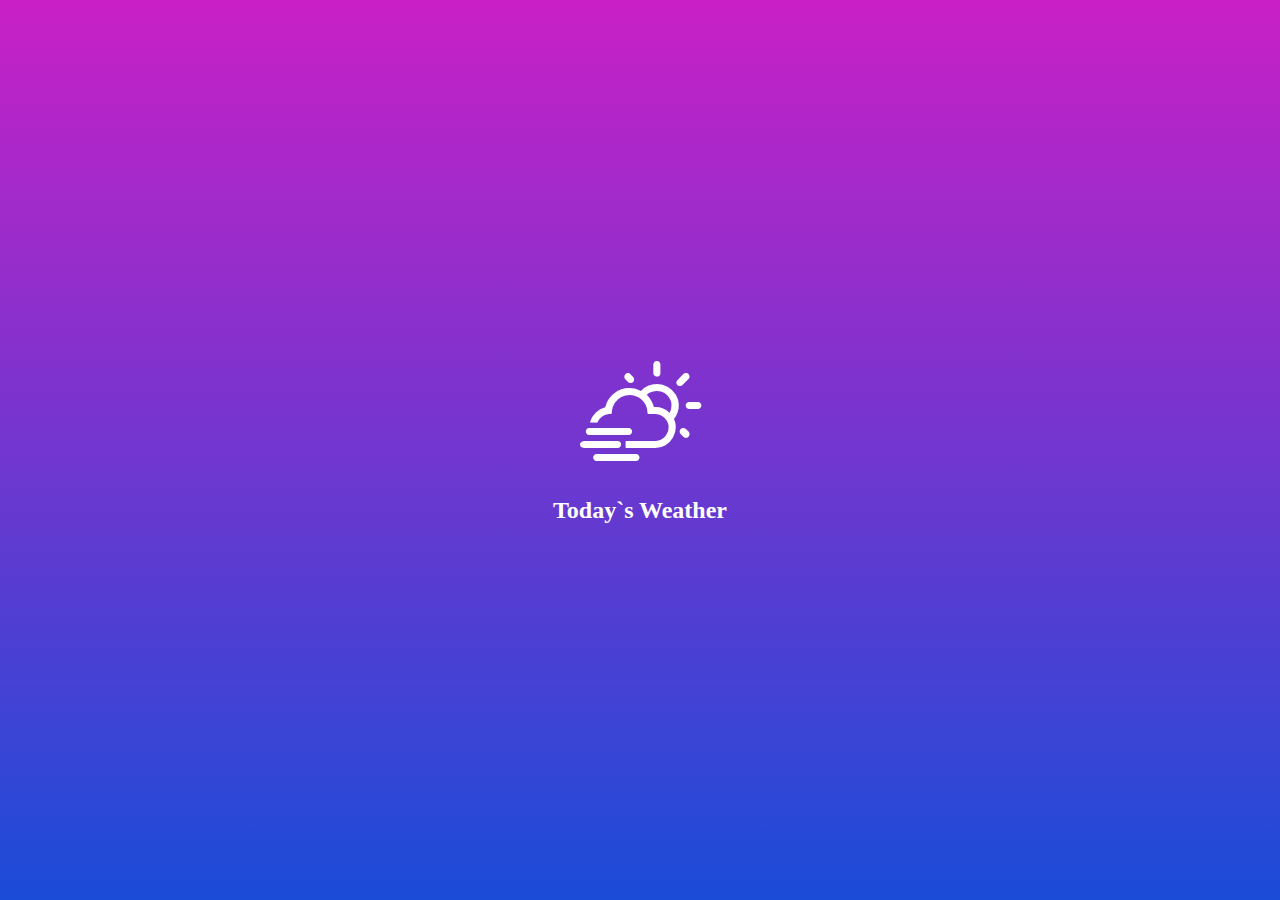
<file: index.html>
<!DOCTYPE html>
<html lang="en">
<head>
    <meta charset="UTF-8">
    <meta http-equiv="X-UA-Compatible" content="IE=edge">
    <meta name="viewport" content="width=device-width, initial-scale=1.0">
    <meta http-equiv="refresh" content="3; url=./main.html">
    <!-- content="대기시간(초); url=이동시킬 파일명 또는 주소" -->
    <title>WeatherApp_Intro</title>
    <link rel="stylesheet" href="./img/wi-cloud.ico" type="image/x-icon">
    <link rel="stylesheet" href="./css/weather-icons.css">
    <link rel="stylesheet" href="./css/index.css">
</head>
<body>
    <section>
        <div class="wrap">
            <div class="top_icon">
                <a href="./main"><i class="wi wi-day-cloudy-windy"></i></a>
            </div>
            <h2>Today`s Weather</h2>
        </div>
    </section>
<!-- 
    <script>
        setTimeout(() => {
            location.href="./main.html";
        }, 3000);
    </script> 
-->

</body>
</html>
</file>
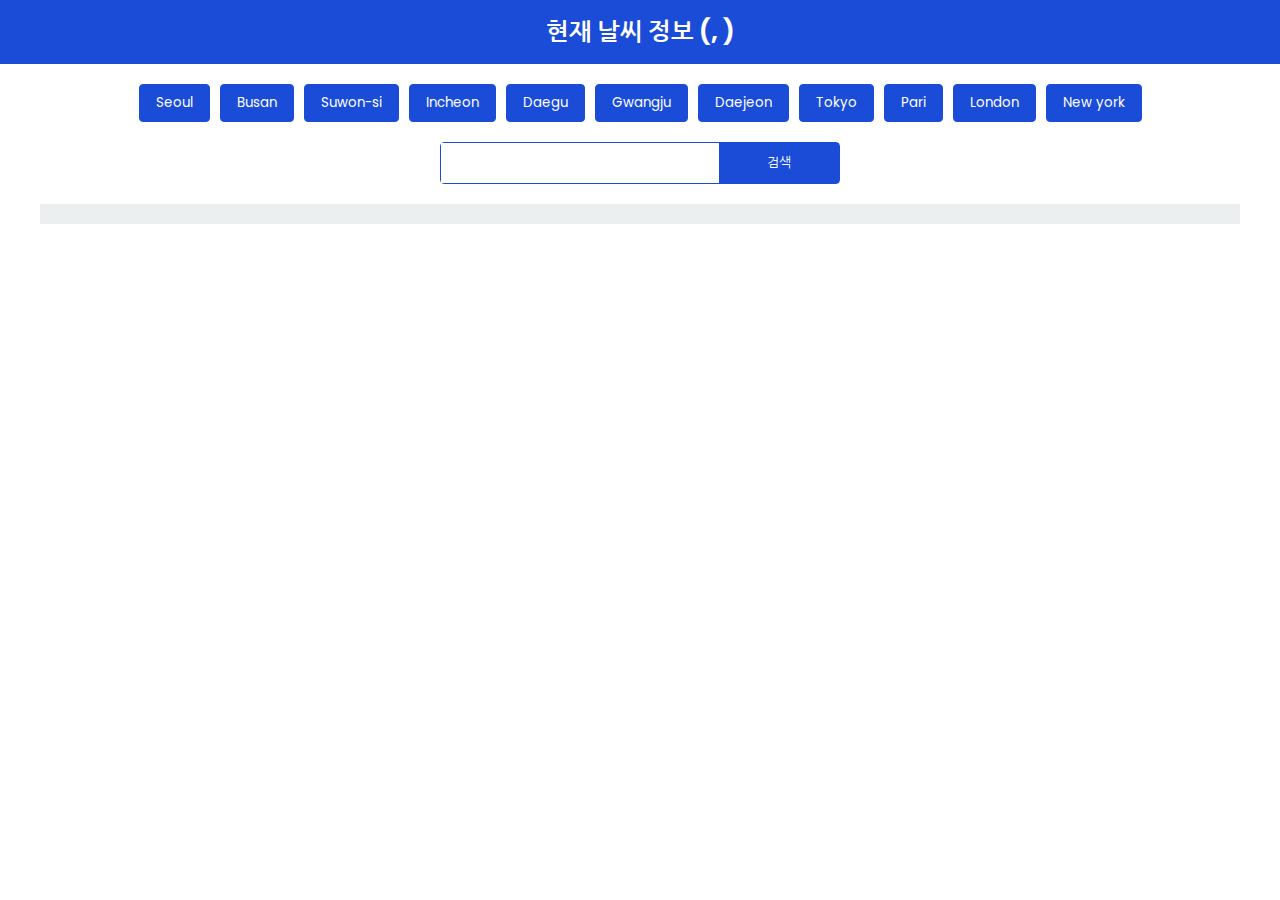
<file: main.html>
<!DOCTYPE html>
<html lang="en">
<head>
    <meta charset="UTF-8">
    <meta http-equiv="X-UA-Compatible" content="IE=edge">
    <meta name="viewport" content="width=device-width, initial-scale=1.0">
    <title>WeatherApp_Main</title>
    <link rel="shortcut icon" href="./img/wi-day-cloudy.ico" type="image/x-icon">
    <link rel="stylesheet" href="./css/weather-icons.css">
    <link rel="stylesheet" href="./css/main.css">
    <script src="https://ajax.googleapis.com/ajax/libs/jquery/3.6.0/jquery.min.js"></script>
    <script src="./js/main.js"></script>
</head>
<body>
    <section id="user_select">
        <h2>현재 날씨 정보 (<span class="lon"></span>, <span class="lat"></span>)</h2>

        <div class="cities">
            <button>Seoul</button>
            <button>Busan</button>
            <button>Suwon-si</button>
            <button>Incheon</button>
            <button>Daegu</button>
            <button>Gwangju</button>
            <button>Daejeon</button>
            <button>Tokyo</button>
            <button>Pari</button>
            <button>London</button>
            <button>New york</button>
        </div>
        <div class="search">
            <input type="search" id="search_box" autocomplete="off">
            <button>검색</button>
        </div>
    </section>

    <section id="weather">
        <ul>
            <!-- <li>
                <div class="top">
                    <div class="cur_icon">
                        <i class="wi"></i>
                    </div>
                    <div class="info">
                        <p class="temp"><span class="degree">12</span>&nbsp;℃</p>
                        <p class="interTemp">
                            최저 <span class="temp_min">9</span>℃ / 
                            최고 <span class="temp_max">15</span>℃
                        </p>
                        <h4>Cloud</h4>
                        <p class="location"><span class="city">Busan</span>, <span class="nation">KR</span></p>
                    </div>
                </div>
                <div class="bottom">
                    <div class="wind">
                        <i class="wi wi-strong-wind"></i>
                        <p><span>0.00</span>&nbsp;m/s</p>
                    </div>
                    <div class="humidity">
                        <i class="wi wi-humidity"></i>
                        <p><span>00</span>&nbsp;%</p>
                    </div>
                    <div class="cloud">
                        <i class="wi wi-cloudy"></i>
                        <p><span>00</span>&nbsp;%</p>
                    </div>
                </div>
            </li> -->
        </ul>
    </section>
</body>
</html>
</file>
<file: css/index.css>
@charset "utf-8";
@import url('https://fonts.googleapis.com/css2?family=Nanum+Gothic:wght@400;700&family=Poppins:wght@100;200;300;400;500;600&display=swap');
*{box-sizing: border-box;}
html, body{margin: 0; padding: 0;}
h1, h2,h3, h4, h5, h6, p{margin: 0;}
ul, ol{margin: 0; padding: 0; list-style: none;}
a{text-decoration: none;}

section{width: 100%; height: 100vh; background: linear-gradient(to bottom, #c920c6 0%,#1a4cd8 100%); position: relative;}

section .wrap{position: absolute; top: 50%; left: 50%; transform: translate(-50%, -50%); text-align: center;}

section .wrap .top_icon{padding-bottom: 30px;}
section .wrap .top_icon a{color:#fff; font-size: 80px;}
section .wrap h2{font-size: 24px; color:#fff;}
section .wrap p{font-size: 14px; color: #ccc;}
</file>
<file: css/main.css>
@charset "utf-8";
@import url('https://fonts.googleapis.com/css2?family=Nanum+Gothic:wght@400;700&family=Poppins:wght@100;200;300;400;500;600&display=swap');
/*
font-family: 'Nanum Gothic', sans-serif;
font-family: 'Poppins', sans-serif;
*/
*{box-sizing: border-box; font-family: 'Poppins', 'Nanum Gothic', sans-serif;}
html, body{margin: 0; padding: 0;}
h1, h2,h3, h4, h5, h6, p{margin: 0;}
ul, ol{margin: 0; padding: 0; list-style: none;}
a{text-decoration: none;}

/*사용자 설정*/
#user_select{text-align: center;}
#user_select h2{background-color: #1a4cd8; color:#fff; font-size: 24px; line-height: 1; padding: 20px 0;}

#user_select .cities{padding: 20px 0 10px; display: flex; justify-content: 
center; flex-wrap: wrap;}

#user_select .cities button{background-color: #1a4cd8; padding: 8px 16px; border:1px solid #1a4cd8; border-radius:4px; color:#fff; margin: 0 5px 10px; cursor: pointer;}

#user_select .cities button:hover{background-color: #fff; color:#1a4cd8;}

#user_select .search{width: 400px; margin: 0 auto; border:1px solid #1a4cd8; border-radius:4px; margin-bottom: 20px; display: flex; flex-wrap: wrap;}

#user_select .search input{width: calc(100% - 120px); height: 40px; border:none; padding: 0 10px; outline-color: #3a6cf8;}

#user_select .search button{width: 120px; height: 40px; border:none; background-color: #1a4cd8; color:#fff; outline-color: #3a6cf8; cursor: pointer;}


/*날씨 리스트*/
#weather{width: 1200px; margin: 0 auto; padding: 20px 0 0; background-color: #ebefef;}
#weather ul{display: flex; justify-content: center; flex-wrap: wrap;}

#weather ul li{width: calc(100% / 3 - 20px); margin: 0 10px 20px; background-color: #fff; border-radius:8px; overflow: hidden; box-shadow:inset 2px 2px 4px rgba(255,255,255,0.2), 2px 2px 4px rgba(0,0,0,0.2);}

#weather ul li .top{padding: 20px 0; background-color: #1a4cd8; display: flex; align-items: center; color:#fff;}

#weather ul li .top > div{width: 50%; padding: 0 20px;}
#weather ul li .top .cur_icon{font-size: 60px; text-align: center;}

#weather ul li .top .info{text-align: right;}
#weather ul li .top .info .temp{font-size: 16px;}
#weather ul li .top .info .temp .degree{font-size: 24px;}
#weather ul li .top .info .interTemp{font-size: 13px;}
#weather ul li .top .info .interTemp span{font-size: 15px;}

#weather ul li .top .info h4{font-size: 24px;}

#weather ul li .top .location{font-size: 14px;}

#weather ul li .bottom{padding: 10px 0;display: flex; justify-content: space-between; align-items: center;}
#weather ul li .bottom > div{width: calc(100% / 3 - 20px); text-align: center; font-size: 14px; color:#555;}
#weather ul li .bottom > div i{font-size: 18px; color:#1a4cd8;}
#weather ul li .bottom > div p{line-height: 1.6;}

@media (max-width:1199px){
    #weather{width: 100%;}
}
@media (max-width: 991px){
    #weather ul li{width: calc(100% / 2 - 20px);}
}
@media (max-width: 767px){
    #weather ul li{width: calc(100% - 20px);}
}
@media (max-width: 420px){
    #user_select .search{width: 330px;}
}
</file>
<file: css/weather-icons.css>
/*!
 *  Weather Icons 2.0.10
 *  Updated November 1, 2020
 *  Weather themed icons for Bootstrap
 *  Author - Erik Flowers - erik@helloerik.com
 *  Email: erik@helloerik.com
 *  Twitter: http://twitter.com/Erik_UX
 *  ------------------------------------------------------------------------------
 *  Maintained at http://erikflowers.github.io/weather-icons
 *
 *  License
 *  ------------------------------------------------------------------------------
 *  - Font licensed under SIL OFL 1.1 -
 *    http://scripts.sil.org/OFL
 *  - CSS, SCSS and LESS are licensed under MIT License -
 *    http://opensource.org/licenses/mit-license.html
 *  - Documentation licensed under CC BY 3.0 -
 *    http://creativecommons.org/licenses/by/3.0/
 *  - Inspired by and works great as a companion with Font Awesome
 *    "Font Awesome by Dave Gandy - http://fontawesome.io"
 */
@font-face {
  font-family: 'weathericons';
  src: url('../font/weathericons-regular-webfont.eot');
  src: url('../font/weathericons-regular-webfont.eot?#iefix') format('embedded-opentype'), url('../font/weathericons-regular-webfont.woff2') format('woff2'), url('../font/weathericons-regular-webfont.woff') format('woff'), url('../font/weathericons-regular-webfont.ttf') format('truetype'), url('../font/weathericons-regular-webfont.svg#weather_iconsregular') format('svg');
  font-weight: normal;
  font-style: normal;
}
.wi {
  display: inline-block;
  font-family: 'weathericons';
  font-style: normal;
  font-weight: normal;
  line-height: 1;
  -webkit-font-smoothing: antialiased;
  -moz-osx-font-smoothing: grayscale;
}
.wi-fw {
  text-align: center;
  width: 1.4em;
}
.wi-rotate-90 {
  filter: progid:DXImageTransform.Microsoft.BasicImage(rotation=1);
  -webkit-transform: rotate(90deg);
  -ms-transform: rotate(90deg);
  transform: rotate(90deg);
}
.wi-rotate-180 {
  filter: progid:DXImageTransform.Microsoft.BasicImage(rotation=2);
  -webkit-transform: rotate(180deg);
  -ms-transform: rotate(180deg);
  transform: rotate(180deg);
}
.wi-rotate-270 {
  filter: progid:DXImageTransform.Microsoft.BasicImage(rotation=3);
  -webkit-transform: rotate(270deg);
  -ms-transform: rotate(270deg);
  transform: rotate(270deg);
}
.wi-flip-horizontal {
  filter: progid:DXImageTransform.Microsoft.BasicImage(rotation=0, mirror=1);
  -webkit-transform: scale(-1, 1);
  -ms-transform: scale(-1, 1);
  transform: scale(-1, 1);
}
.wi-flip-vertical {
  filter: progid:DXImageTransform.Microsoft.BasicImage(rotation=2, mirror=1);
  -webkit-transform: scale(1, -1);
  -ms-transform: scale(1, -1);
  transform: scale(1, -1);
}
.wi-day-sunny:before {
  content: "\f00d";
}
.wi-day-cloudy:before {
  content: "\f002";
}
.wi-day-cloudy-gusts:before {
  content: "\f000";
}
.wi-day-cloudy-windy:before {
  content: "\f001";
}
.wi-day-fog:before {
  content: "\f003";
}
.wi-day-hail:before {
  content: "\f004";
}
.wi-day-haze:before {
  content: "\f0b6";
}
.wi-day-lightning:before {
  content: "\f005";
}
.wi-day-rain:before {
  content: "\f008";
}
.wi-day-rain-mix:before {
  content: "\f006";
}
.wi-day-rain-wind:before {
  content: "\f007";
}
.wi-day-showers:before {
  content: "\f009";
}
.wi-day-sleet:before {
  content: "\f0b2";
}
.wi-day-sleet-storm:before {
  content: "\f068";
}
.wi-day-snow:before {
  content: "\f00a";
}
.wi-day-snow-thunderstorm:before {
  content: "\f06b";
}
.wi-day-snow-wind:before {
  content: "\f065";
}
.wi-day-sprinkle:before {
  content: "\f00b";
}
.wi-day-storm-showers:before {
  content: "\f00e";
}
.wi-day-sunny-overcast:before {
  content: "\f00c";
}
.wi-day-thunderstorm:before {
  content: "\f010";
}
.wi-day-windy:before {
  content: "\f085";
}
.wi-solar-eclipse:before {
  content: "\f06e";
}
.wi-hot:before {
  content: "\f072";
}
.wi-day-cloudy-high:before {
  content: "\f07d";
}
.wi-day-light-wind:before {
  content: "\f0c4";
}
.wi-night-clear:before {
  content: "\f02e";
}
.wi-night-alt-cloudy:before {
  content: "\f086";
}
.wi-night-alt-cloudy-gusts:before {
  content: "\f022";
}
.wi-night-alt-cloudy-windy:before {
  content: "\f023";
}
.wi-night-alt-hail:before {
  content: "\f024";
}
.wi-night-alt-lightning:before {
  content: "\f025";
}
.wi-night-alt-rain:before {
  content: "\f028";
}
.wi-night-alt-rain-mix:before {
  content: "\f026";
}
.wi-night-alt-rain-wind:before {
  content: "\f027";
}
.wi-night-alt-showers:before {
  content: "\f029";
}
.wi-night-alt-sleet:before {
  content: "\f0b4";
}
.wi-night-alt-sleet-storm:before {
  content: "\f06a";
}
.wi-night-alt-snow:before {
  content: "\f02a";
}
.wi-night-alt-snow-thunderstorm:before {
  content: "\f06d";
}
.wi-night-alt-snow-wind:before {
  content: "\f067";
}
.wi-night-alt-sprinkle:before {
  content: "\f02b";
}
.wi-night-alt-storm-showers:before {
  content: "\f02c";
}
.wi-night-alt-thunderstorm:before {
  content: "\f02d";
}
.wi-night-cloudy:before {
  content: "\f031";
}
.wi-night-cloudy-gusts:before {
  content: "\f02f";
}
.wi-night-cloudy-windy:before {
  content: "\f030";
}
.wi-night-fog:before {
  content: "\f04a";
}
.wi-night-hail:before {
  content: "\f032";
}
.wi-night-lightning:before {
  content: "\f033";
}
.wi-night-partly-cloudy:before {
  content: "\f083";
}
.wi-night-rain:before {
  content: "\f036";
}
.wi-night-rain-mix:before {
  content: "\f034";
}
.wi-night-rain-wind:before {
  content: "\f035";
}
.wi-night-showers:before {
  content: "\f037";
}
.wi-night-sleet:before {
  content: "\f0b3";
}
.wi-night-sleet-storm:before {
  content: "\f069";
}
.wi-night-snow:before {
  content: "\f038";
}
.wi-night-snow-thunderstorm:before {
  content: "\f06c";
}
.wi-night-snow-wind:before {
  content: "\f066";
}
.wi-night-sprinkle:before {
  content: "\f039";
}
.wi-night-storm-showers:before {
  content: "\f03a";
}
.wi-night-thunderstorm:before {
  content: "\f03b";
}
.wi-lunar-eclipse:before {
  content: "\f070";
}
.wi-stars:before {
  content: "\f077";
}
.wi-storm-showers:before {
  content: "\f01d";
}
.wi-thunderstorm:before {
  content: "\f01e";
}
.wi-night-alt-cloudy-high:before {
  content: "\f07e";
}
.wi-night-cloudy-high:before {
  content: "\f080";
}
.wi-night-alt-partly-cloudy:before {
  content: "\f081";
}
.wi-cloud:before {
  content: "\f041";
}
.wi-cloudy:before {
  content: "\f013";
}
.wi-cloudy-gusts:before {
  content: "\f011";
}
.wi-cloudy-windy:before {
  content: "\f012";
}
.wi-fog:before {
  content: "\f014";
}
.wi-hail:before {
  content: "\f015";
}
.wi-rain:before {
  content: "\f019";
}
.wi-rain-mix:before {
  content: "\f017";
}
.wi-rain-wind:before {
  content: "\f018";
}
.wi-showers:before {
  content: "\f01a";
}
.wi-sleet:before {
  content: "\f0b5";
}
.wi-snow:before {
  content: "\f01b";
}
.wi-sprinkle:before {
  content: "\f01c";
}
.wi-storm-showers:before {
  content: "\f01d";
}
.wi-thunderstorm:before {
  content: "\f01e";
}
.wi-snow-wind:before {
  content: "\f064";
}
.wi-snow:before {
  content: "\f01b";
}
.wi-smog:before {
  content: "\f074";
}
.wi-smoke:before {
  content: "\f062";
}
.wi-lightning:before {
  content: "\f016";
}
.wi-raindrops:before {
  content: "\f04e";
}
.wi-raindrop:before {
  content: "\f078";
}
.wi-dust:before {
  content: "\f063";
}
.wi-snowflake-cold:before {
  content: "\f076";
}
.wi-windy:before {
  content: "\f021";
}
.wi-strong-wind:before {
  content: "\f050";
}
.wi-sandstorm:before {
  content: "\f082";
}
.wi-earthquake:before {
  content: "\f0c6";
}
.wi-fire:before {
  content: "\f0c7";
}
.wi-flood:before {
  content: "\f07c";
}
.wi-meteor:before {
  content: "\f071";
}
.wi-tsunami:before {
  content: "\f0c5";
}
.wi-volcano:before {
  content: "\f0c8";
}
.wi-hurricane:before {
  content: "\f073";
}
.wi-tornado:before {
  content: "\f056";
}
.wi-small-craft-advisory:before {
  content: "\f0cc";
}
.wi-gale-warning:before {
  content: "\f0cd";
}
.wi-storm-warning:before {
  content: "\f0ce";
}
.wi-hurricane-warning:before {
  content: "\f0cf";
}
.wi-wind-direction:before {
  content: "\f0b1";
}
.wi-alien:before {
  content: "\f075";
}
.wi-celsius:before {
  content: "\f03c";
}
.wi-fahrenheit:before {
  content: "\f045";
}
.wi-degrees:before {
  content: "\f042";
}
.wi-thermometer:before {
  content: "\f055";
}
.wi-thermometer-exterior:before {
  content: "\f053";
}
.wi-thermometer-internal:before {
  content: "\f054";
}
.wi-cloud-down:before {
  content: "\f03d";
}
.wi-cloud-up:before {
  content: "\f040";
}
.wi-cloud-refresh:before {
  content: "\f03e";
}
.wi-horizon:before {
  content: "\f047";
}
.wi-horizon-alt:before {
  content: "\f046";
}
.wi-sunrise:before {
  content: "\f051";
}
.wi-sunset:before {
  content: "\f052";
}
.wi-moonrise:before {
  content: "\f0c9";
}
.wi-moonset:before {
  content: "\f0ca";
}
.wi-refresh:before {
  content: "\f04c";
}
.wi-refresh-alt:before {
  content: "\f04b";
}
.wi-umbrella:before {
  content: "\f084";
}
.wi-barometer:before {
  content: "\f079";
}
.wi-humidity:before {
  content: "\f07a";
}
.wi-na:before {
  content: "\f07b";
}
.wi-train:before {
  content: "\f0cb";
}
.wi-moon-new:before {
  content: "\f095";
}
.wi-moon-waxing-crescent-1:before {
  content: "\f096";
}
.wi-moon-waxing-crescent-2:before {
  content: "\f097";
}
.wi-moon-waxing-crescent-3:before {
  content: "\f098";
}
.wi-moon-waxing-crescent-4:before {
  content: "\f099";
}
.wi-moon-waxing-crescent-5:before {
  content: "\f09a";
}
.wi-moon-waxing-crescent-6:before {
  content: "\f09b";
}
.wi-moon-first-quarter:before {
  content: "\f09c";
}
.wi-moon-waxing-gibbous-1:before {
  content: "\f09d";
}
.wi-moon-waxing-gibbous-2:before {
  content: "\f09e";
}
.wi-moon-waxing-gibbous-3:before {
  content: "\f09f";
}
.wi-moon-waxing-gibbous-4:before {
  content: "\f0a0";
}
.wi-moon-waxing-gibbous-5:before {
  content: "\f0a1";
}
.wi-moon-waxing-gibbous-6:before {
  content: "\f0a2";
}
.wi-moon-full:before {
  content: "\f0a3";
}
.wi-moon-waning-gibbous-1:before {
  content: "\f0a4";
}
.wi-moon-waning-gibbous-2:before {
  content: "\f0a5";
}
.wi-moon-waning-gibbous-3:before {
  content: "\f0a6";
}
.wi-moon-waning-gibbous-4:before {
  content: "\f0a7";
}
.wi-moon-waning-gibbous-5:before {
  content: "\f0a8";
}
.wi-moon-waning-gibbous-6:before {
  content: "\f0a9";
}
.wi-moon-third-quarter:before {
  content: "\f0aa";
}
.wi-moon-waning-crescent-1:before {
  content: "\f0ab";
}
.wi-moon-waning-crescent-2:before {
  content: "\f0ac";
}
.wi-moon-waning-crescent-3:before {
  content: "\f0ad";
}
.wi-moon-waning-crescent-4:before {
  content: "\f0ae";
}
.wi-moon-waning-crescent-5:before {
  content: "\f0af";
}
.wi-moon-waning-crescent-6:before {
  content: "\f0b0";
}
.wi-moon-alt-new:before {
  content: "\f0eb";
}
.wi-moon-alt-waxing-crescent-1:before {
  content: "\f0d0";
}
.wi-moon-alt-waxing-crescent-2:before {
  content: "\f0d1";
}
.wi-moon-alt-waxing-crescent-3:before {
  content: "\f0d2";
}
.wi-moon-alt-waxing-crescent-4:before {
  content: "\f0d3";
}
.wi-moon-alt-waxing-crescent-5:before {
  content: "\f0d4";
}
.wi-moon-alt-waxing-crescent-6:before {
  content: "\f0d5";
}
.wi-moon-alt-first-quarter:before {
  content: "\f0d6";
}
.wi-moon-alt-waxing-gibbous-1:before {
  content: "\f0d7";
}
.wi-moon-alt-waxing-gibbous-2:before {
  content: "\f0d8";
}
.wi-moon-alt-waxing-gibbous-3:before {
  content: "\f0d9";
}
.wi-moon-alt-waxing-gibbous-4:before {
  content: "\f0da";
}
.wi-moon-alt-waxing-gibbous-5:before {
  content: "\f0db";
}
.wi-moon-alt-waxing-gibbous-6:before {
  content: "\f0dc";
}
.wi-moon-alt-full:before {
  content: "\f0dd";
}
.wi-moon-alt-waning-gibbous-1:before {
  content: "\f0de";
}
.wi-moon-alt-waning-gibbous-2:before {
  content: "\f0df";
}
.wi-moon-alt-waning-gibbous-3:before {
  content: "\f0e0";
}
.wi-moon-alt-waning-gibbous-4:before {
  content: "\f0e1";
}
.wi-moon-alt-waning-gibbous-5:before {
  content: "\f0e2";
}
.wi-moon-alt-waning-gibbous-6:before {
  content: "\f0e3";
}
.wi-moon-alt-third-quarter:before {
  content: "\f0e4";
}
.wi-moon-alt-waning-crescent-1:before {
  content: "\f0e5";
}
.wi-moon-alt-waning-crescent-2:before {
  content: "\f0e6";
}
.wi-moon-alt-waning-crescent-3:before {
  content: "\f0e7";
}
.wi-moon-alt-waning-crescent-4:before {
  content: "\f0e8";
}
.wi-moon-alt-waning-crescent-5:before {
  content: "\f0e9";
}
.wi-moon-alt-waning-crescent-6:before {
  content: "\f0ea";
}
.wi-moon-0:before {
  content: "\f095";
}
.wi-moon-1:before {
  content: "\f096";
}
.wi-moon-2:before {
  content: "\f097";
}
.wi-moon-3:before {
  content: "\f098";
}
.wi-moon-4:before {
  content: "\f099";
}
.wi-moon-5:before {
  content: "\f09a";
}
.wi-moon-6:before {
  content: "\f09b";
}
.wi-moon-7:before {
  content: "\f09c";
}
.wi-moon-8:before {
  content: "\f09d";
}
.wi-moon-9:before {
  content: "\f09e";
}
.wi-moon-10:before {
  content: "\f09f";
}
.wi-moon-11:before {
  content: "\f0a0";
}
.wi-moon-12:before {
  content: "\f0a1";
}
.wi-moon-13:before {
  content: "\f0a2";
}
.wi-moon-14:before {
  content: "\f0a3";
}
.wi-moon-15:before {
  content: "\f0a4";
}
.wi-moon-16:before {
  content: "\f0a5";
}
.wi-moon-17:before {
  content: "\f0a6";
}
.wi-moon-18:before {
  content: "\f0a7";
}
.wi-moon-19:before {
  content: "\f0a8";
}
.wi-moon-20:before {
  content: "\f0a9";
}
.wi-moon-21:before {
  content: "\f0aa";
}
.wi-moon-22:before {
  content: "\f0ab";
}
.wi-moon-23:before {
  content: "\f0ac";
}
.wi-moon-24:before {
  content: "\f0ad";
}
.wi-moon-25:before {
  content: "\f0ae";
}
.wi-moon-26:before {
  content: "\f0af";
}
.wi-moon-27:before {
  content: "\f0b0";
}
.wi-time-1:before {
  content: "\f08a";
}
.wi-time-2:before {
  content: "\f08b";
}
.wi-time-3:before {
  content: "\f08c";
}
.wi-time-4:before {
  content: "\f08d";
}
.wi-time-5:before {
  content: "\f08e";
}
.wi-time-6:before {
  content: "\f08f";
}
.wi-time-7:before {
  content: "\f090";
}
.wi-time-8:before {
  content: "\f091";
}
.wi-time-9:before {
  content: "\f092";
}
.wi-time-10:before {
  content: "\f093";
}
.wi-time-11:before {
  content: "\f094";
}
.wi-time-12:before {
  content: "\f089";
}
.wi-direction-up:before {
  content: "\f058";
}
.wi-direction-up-right:before {
  content: "\f057";
}
.wi-direction-right:before {
  content: "\f04d";
}
.wi-direction-down-right:before {
  content: "\f088";
}
.wi-direction-down:before {
  content: "\f044";
}
.wi-direction-down-left:before {
  content: "\f043";
}
.wi-direction-left:before {
  content: "\f048";
}
.wi-direction-up-left:before {
  content: "\f087";
}
.wi-wind-beaufort-0:before {
  content: "\f0b7";
}
.wi-wind-beaufort-1:before {
  content: "\f0b8";
}
.wi-wind-beaufort-2:before {
  content: "\f0b9";
}
.wi-wind-beaufort-3:before {
  content: "\f0ba";
}
.wi-wind-beaufort-4:before {
  content: "\f0bb";
}
.wi-wind-beaufort-5:before {
  content: "\f0bc";
}
.wi-wind-beaufort-6:before {
  content: "\f0bd";
}
.wi-wind-beaufort-7:before {
  content: "\f0be";
}
.wi-wind-beaufort-8:before {
  content: "\f0bf";
}
.wi-wind-beaufort-9:before {
  content: "\f0c0";
}
.wi-wind-beaufort-10:before {
  content: "\f0c1";
}
.wi-wind-beaufort-11:before {
  content: "\f0c2";
}
.wi-wind-beaufort-12:before {
  content: "\f0c3";
}
.wi-yahoo-0:before {
  content: "\f056";
}
.wi-yahoo-1:before {
  content: "\f00e";
}
.wi-yahoo-2:before {
  content: "\f073";
}
.wi-yahoo-3:before {
  content: "\f01e";
}
.wi-yahoo-4:before {
  content: "\f01e";
}
.wi-yahoo-5:before {
  content: "\f017";
}
.wi-yahoo-6:before {
  content: "\f017";
}
.wi-yahoo-7:before {
  content: "\f017";
}
.wi-yahoo-8:before {
  content: "\f015";
}
.wi-yahoo-9:before {
  content: "\f01a";
}
.wi-yahoo-10:before {
  content: "\f015";
}
.wi-yahoo-11:before {
  content: "\f01a";
}
.wi-yahoo-12:before {
  content: "\f01a";
}
.wi-yahoo-13:before {
  content: "\f01b";
}
.wi-yahoo-14:before {
  content: "\f00a";
}
.wi-yahoo-15:before {
  content: "\f064";
}
.wi-yahoo-16:before {
  content: "\f01b";
}
.wi-yahoo-17:before {
  content: "\f015";
}
.wi-yahoo-18:before {
  content: "\f017";
}
.wi-yahoo-19:before {
  content: "\f063";
}
.wi-yahoo-20:before {
  content: "\f014";
}
.wi-yahoo-21:before {
  content: "\f021";
}
.wi-yahoo-22:before {
  content: "\f062";
}
.wi-yahoo-23:before {
  content: "\f050";
}
.wi-yahoo-24:before {
  content: "\f050";
}
.wi-yahoo-25:before {
  content: "\f076";
}
.wi-yahoo-26:before {
  content: "\f013";
}
.wi-yahoo-27:before {
  content: "\f031";
}
.wi-yahoo-28:before {
  content: "\f002";
}
.wi-yahoo-29:before {
  content: "\f031";
}
.wi-yahoo-30:before {
  content: "\f002";
}
.wi-yahoo-31:before {
  content: "\f02e";
}
.wi-yahoo-32:before {
  content: "\f00d";
}
.wi-yahoo-33:before {
  content: "\f083";
}
.wi-yahoo-34:before {
  content: "\f00c";
}
.wi-yahoo-35:before {
  content: "\f017";
}
.wi-yahoo-36:before {
  content: "\f072";
}
.wi-yahoo-37:before {
  content: "\f00e";
}
.wi-yahoo-38:before {
  content: "\f00e";
}
.wi-yahoo-39:before {
  content: "\f00e";
}
.wi-yahoo-40:before {
  content: "\f01a";
}
.wi-yahoo-41:before {
  content: "\f064";
}
.wi-yahoo-42:before {
  content: "\f01b";
}
.wi-yahoo-43:before {
  content: "\f064";
}
.wi-yahoo-44:before {
  content: "\f00c";
}
.wi-yahoo-45:before {
  content: "\f00e";
}
.wi-yahoo-46:before {
  content: "\f01b";
}
.wi-yahoo-47:before {
  content: "\f00e";
}
.wi-yahoo-3200:before {
  content: "\f077";
}
.wi-forecast-io-clear-day:before {
  content: "\f00d";
}
.wi-forecast-io-clear-night:before {
  content: "\f02e";
}
.wi-forecast-io-rain:before {
  content: "\f019";
}
.wi-forecast-io-snow:before {
  content: "\f01b";
}
.wi-forecast-io-sleet:before {
  content: "\f0b5";
}
.wi-forecast-io-wind:before {
  content: "\f050";
}
.wi-forecast-io-fog:before {
  content: "\f014";
}
.wi-forecast-io-cloudy:before {
  content: "\f013";
}
.wi-forecast-io-partly-cloudy-day:before {
  content: "\f002";
}
.wi-forecast-io-partly-cloudy-night:before {
  content: "\f031";
}
.wi-forecast-io-hail:before {
  content: "\f015";
}
.wi-forecast-io-thunderstorm:before {
  content: "\f01e";
}
.wi-forecast-io-tornado:before {
  content: "\f056";
}
.wi-wmo4680-0:before,
.wi-wmo4680-00:before {
  content: "\f055";
}
.wi-wmo4680-1:before,
.wi-wmo4680-01:before {
  content: "\f013";
}
.wi-wmo4680-2:before,
.wi-wmo4680-02:before {
  content: "\f055";
}
.wi-wmo4680-3:before,
.wi-wmo4680-03:before {
  content: "\f013";
}
.wi-wmo4680-4:before,
.wi-wmo4680-04:before {
  content: "\f014";
}
.wi-wmo4680-5:before,
.wi-wmo4680-05:before {
  content: "\f014";
}
.wi-wmo4680-10:before {
  content: "\f014";
}
.wi-wmo4680-11:before {
  content: "\f014";
}
.wi-wmo4680-12:before {
  content: "\f016";
}
.wi-wmo4680-18:before {
  content: "\f050";
}
.wi-wmo4680-20:before {
  content: "\f014";
}
.wi-wmo4680-21:before {
  content: "\f017";
}
.wi-wmo4680-22:before {
  content: "\f017";
}
.wi-wmo4680-23:before {
  content: "\f019";
}
.wi-wmo4680-24:before {
  content: "\f01b";
}
.wi-wmo4680-25:before {
  content: "\f015";
}
.wi-wmo4680-26:before {
  content: "\f01e";
}
.wi-wmo4680-27:before {
  content: "\f063";
}
.wi-wmo4680-28:before {
  content: "\f063";
}
.wi-wmo4680-29:before {
  content: "\f063";
}
.wi-wmo4680-30:before {
  content: "\f014";
}
.wi-wmo4680-31:before {
  content: "\f014";
}
.wi-wmo4680-32:before {
  content: "\f014";
}
.wi-wmo4680-33:before {
  content: "\f014";
}
.wi-wmo4680-34:before {
  content: "\f014";
}
.wi-wmo4680-35:before {
  content: "\f014";
}
.wi-wmo4680-40:before {
  content: "\f017";
}
.wi-wmo4680-41:before {
  content: "\f01c";
}
.wi-wmo4680-42:before {
  content: "\f019";
}
.wi-wmo4680-43:before {
  content: "\f01c";
}
.wi-wmo4680-44:before {
  content: "\f019";
}
.wi-wmo4680-45:before {
  content: "\f015";
}
.wi-wmo4680-46:before {
  content: "\f015";
}
.wi-wmo4680-47:before {
  content: "\f01b";
}
.wi-wmo4680-48:before {
  content: "\f01b";
}
.wi-wmo4680-50:before {
  content: "\f01c";
}
.wi-wmo4680-51:before {
  content: "\f01c";
}
.wi-wmo4680-52:before {
  content: "\f019";
}
.wi-wmo4680-53:before {
  content: "\f019";
}
.wi-wmo4680-54:before {
  content: "\f076";
}
.wi-wmo4680-55:before {
  content: "\f076";
}
.wi-wmo4680-56:before {
  content: "\f076";
}
.wi-wmo4680-57:before {
  content: "\f01c";
}
.wi-wmo4680-58:before {
  content: "\f019";
}
.wi-wmo4680-60:before {
  content: "\f01c";
}
.wi-wmo4680-61:before {
  content: "\f01c";
}
.wi-wmo4680-62:before {
  content: "\f019";
}
.wi-wmo4680-63:before {
  content: "\f019";
}
.wi-wmo4680-64:before {
  content: "\f015";
}
.wi-wmo4680-65:before {
  content: "\f015";
}
.wi-wmo4680-66:before {
  content: "\f015";
}
.wi-wmo4680-67:before {
  content: "\f017";
}
.wi-wmo4680-68:before {
  content: "\f017";
}
.wi-wmo4680-70:before {
  content: "\f01b";
}
.wi-wmo4680-71:before {
  content: "\f01b";
}
.wi-wmo4680-72:before {
  content: "\f01b";
}
.wi-wmo4680-73:before {
  content: "\f01b";
}
.wi-wmo4680-74:before {
  content: "\f076";
}
.wi-wmo4680-75:before {
  content: "\f076";
}
.wi-wmo4680-76:before {
  content: "\f076";
}
.wi-wmo4680-77:before {
  content: "\f01b";
}
.wi-wmo4680-78:before {
  content: "\f076";
}
.wi-wmo4680-80:before {
  content: "\f019";
}
.wi-wmo4680-81:before {
  content: "\f01c";
}
.wi-wmo4680-82:before {
  content: "\f019";
}
.wi-wmo4680-83:before {
  content: "\f019";
}
.wi-wmo4680-84:before {
  content: "\f01d";
}
.wi-wmo4680-85:before {
  content: "\f017";
}
.wi-wmo4680-86:before {
  content: "\f017";
}
.wi-wmo4680-87:before {
  content: "\f017";
}
.wi-wmo4680-89:before {
  content: "\f015";
}
.wi-wmo4680-90:before {
  content: "\f016";
}
.wi-wmo4680-91:before {
  content: "\f01d";
}
.wi-wmo4680-92:before {
  content: "\f01e";
}
.wi-wmo4680-93:before {
  content: "\f01e";
}
.wi-wmo4680-94:before {
  content: "\f016";
}
.wi-wmo4680-95:before {
  content: "\f01e";
}
.wi-wmo4680-96:before {
  content: "\f01e";
}
.wi-wmo4680-99:before {
  content: "\f056";
}
.wi-owm-200:before {
  content: "\f01e";
}
.wi-owm-201:before {
  content: "\f01e";
}
.wi-owm-202:before {
  content: "\f01e";
}
.wi-owm-210:before {
  content: "\f016";
}
.wi-owm-211:before {
  content: "\f016";
}
.wi-owm-212:before {
  content: "\f016";
}
.wi-owm-221:before {
  content: "\f016";
}
.wi-owm-230:before {
  content: "\f01e";
}
.wi-owm-231:before {
  content: "\f01e";
}
.wi-owm-232:before {
  content: "\f01e";
}
.wi-owm-300:before {
  content: "\f01c";
}
.wi-owm-301:before {
  content: "\f01c";
}
.wi-owm-302:before {
  content: "\f019";
}
.wi-owm-310:before {
  content: "\f017";
}
.wi-owm-311:before {
  content: "\f019";
}
.wi-owm-312:before {
  content: "\f019";
}
.wi-owm-313:before {
  content: "\f01a";
}
.wi-owm-314:before {
  content: "\f019";
}
.wi-owm-321:before {
  content: "\f01c";
}
.wi-owm-500:before {
  content: "\f01c";
}
.wi-owm-501:before {
  content: "\f019";
}
.wi-owm-502:before {
  content: "\f019";
}
.wi-owm-503:before {
  content: "\f019";
}
.wi-owm-504:before {
  content: "\f019";
}
.wi-owm-511:before {
  content: "\f017";
}
.wi-owm-520:before {
  content: "\f01a";
}
.wi-owm-521:before {
  content: "\f01a";
}
.wi-owm-522:before {
  content: "\f01a";
}
.wi-owm-531:before {
  content: "\f01d";
}
.wi-owm-600:before {
  content: "\f01b";
}
.wi-owm-601:before {
  content: "\f01b";
}
.wi-owm-602:before {
  content: "\f0b5";
}
.wi-owm-611:before {
  content: "\f017";
}
.wi-owm-612:before {
  content: "\f017";
}
.wi-owm-615:before {
  content: "\f017";
}
.wi-owm-616:before {
  content: "\f017";
}
.wi-owm-620:before {
  content: "\f017";
}
.wi-owm-621:before {
  content: "\f01b";
}
.wi-owm-622:before {
  content: "\f01b";
}
.wi-owm-701:before {
  content: "\f014";
}
.wi-owm-711:before {
  content: "\f062";
}
.wi-owm-721:before {
  content: "\f0b6";
}
.wi-owm-731:before {
  content: "\f063";
}
.wi-owm-741:before {
  content: "\f014";
}
.wi-owm-761:before {
  content: "\f063";
}
.wi-owm-762:before {
  content: "\f063";
}
.wi-owm-771:before {
  content: "\f011";
}
.wi-owm-781:before {
  content: "\f056";
}
.wi-owm-800:before {
  content: "\f00d";
}
.wi-owm-801:before {
  content: "\f041";
}
.wi-owm-802:before {
  content: "\f041";
}
.wi-owm-803:before {
  content: "\f013";
}
.wi-owm-804:before {
  content: "\f013";
}
.wi-owm-900:before {
  content: "\f056";
}
.wi-owm-901:before {
  content: "\f01d";
}
.wi-owm-902:before {
  content: "\f073";
}
.wi-owm-903:before {
  content: "\f076";
}
.wi-owm-904:before {
  content: "\f072";
}
.wi-owm-905:before {
  content: "\f021";
}
.wi-owm-906:before {
  content: "\f015";
}
.wi-owm-957:before {
  content: "\f050";
}
.wi-owm-day-200:before {
  content: "\f010";
}
.wi-owm-day-201:before {
  content: "\f010";
}
.wi-owm-day-202:before {
  content: "\f010";
}
.wi-owm-day-210:before {
  content: "\f005";
}
.wi-owm-day-211:before {
  content: "\f005";
}
.wi-owm-day-212:before {
  content: "\f005";
}
.wi-owm-day-221:before {
  content: "\f005";
}
.wi-owm-day-230:before {
  content: "\f010";
}
.wi-owm-day-231:before {
  content: "\f010";
}
.wi-owm-day-232:before {
  content: "\f010";
}
.wi-owm-day-300:before {
  content: "\f00b";
}
.wi-owm-day-301:before {
  content: "\f00b";
}
.wi-owm-day-302:before {
  content: "\f008";
}
.wi-owm-day-310:before {
  content: "\f008";
}
.wi-owm-day-311:before {
  content: "\f008";
}
.wi-owm-day-312:before {
  content: "\f008";
}
.wi-owm-day-313:before {
  content: "\f008";
}
.wi-owm-day-314:before {
  content: "\f008";
}
.wi-owm-day-321:before {
  content: "\f00b";
}
.wi-owm-day-500:before {
  content: "\f00b";
}
.wi-owm-day-501:before {
  content: "\f008";
}
.wi-owm-day-502:before {
  content: "\f008";
}
.wi-owm-day-503:before {
  content: "\f008";
}
.wi-owm-day-504:before {
  content: "\f008";
}
.wi-owm-day-511:before {
  content: "\f006";
}
.wi-owm-day-520:before {
  content: "\f009";
}
.wi-owm-day-521:before {
  content: "\f009";
}
.wi-owm-day-522:before {
  content: "\f009";
}
.wi-owm-day-531:before {
  content: "\f00e";
}
.wi-owm-day-600:before {
  content: "\f00a";
}
.wi-owm-day-601:before {
  content: "\f0b2";
}
.wi-owm-day-602:before {
  content: "\f00a";
}
.wi-owm-day-611:before {
  content: "\f006";
}
.wi-owm-day-612:before {
  content: "\f006";
}
.wi-owm-day-615:before {
  content: "\f006";
}
.wi-owm-day-616:before {
  content: "\f006";
}
.wi-owm-day-620:before {
  content: "\f006";
}
.wi-owm-day-621:before {
  content: "\f00a";
}
.wi-owm-day-622:before {
  content: "\f00a";
}
.wi-owm-day-701:before {
  content: "\f003";
}
.wi-owm-day-711:before {
  content: "\f062";
}
.wi-owm-day-721:before {
  content: "\f0b6";
}
.wi-owm-day-731:before {
  content: "\f063";
}
.wi-owm-day-741:before {
  content: "\f003";
}
.wi-owm-day-761:before {
  content: "\f063";
}
.wi-owm-day-762:before {
  content: "\f063";
}
.wi-owm-day-781:before {
  content: "\f056";
}
.wi-owm-day-800:before {
  content: "\f00d";
}
.wi-owm-day-801:before {
  content: "\f002";
}
.wi-owm-day-802:before {
  content: "\f002";
}
.wi-owm-day-803:before {
  content: "\f013";
}
.wi-owm-day-804:before {
  content: "\f013";
}
.wi-owm-day-900:before {
  content: "\f056";
}
.wi-owm-day-902:before {
  content: "\f073";
}
.wi-owm-day-903:before {
  content: "\f076";
}
.wi-owm-day-904:before {
  content: "\f072";
}
.wi-owm-day-906:before {
  content: "\f004";
}
.wi-owm-day-957:before {
  content: "\f050";
}
.wi-owm-night-200:before {
  content: "\f02d";
}
.wi-owm-night-201:before {
  content: "\f02d";
}
.wi-owm-night-202:before {
  content: "\f02d";
}
.wi-owm-night-210:before {
  content: "\f025";
}
.wi-owm-night-211:before {
  content: "\f025";
}
.wi-owm-night-212:before {
  content: "\f025";
}
.wi-owm-night-221:before {
  content: "\f025";
}
.wi-owm-night-230:before {
  content: "\f02d";
}
.wi-owm-night-231:before {
  content: "\f02d";
}
.wi-owm-night-232:before {
  content: "\f02d";
}
.wi-owm-night-300:before {
  content: "\f02b";
}
.wi-owm-night-301:before {
  content: "\f02b";
}
.wi-owm-night-302:before {
  content: "\f028";
}
.wi-owm-night-310:before {
  content: "\f028";
}
.wi-owm-night-311:before {
  content: "\f028";
}
.wi-owm-night-312:before {
  content: "\f028";
}
.wi-owm-night-313:before {
  content: "\f028";
}
.wi-owm-night-314:before {
  content: "\f028";
}
.wi-owm-night-321:before {
  content: "\f02b";
}
.wi-owm-night-500:before {
  content: "\f02b";
}
.wi-owm-night-501:before {
  content: "\f028";
}
.wi-owm-night-502:before {
  content: "\f028";
}
.wi-owm-night-503:before {
  content: "\f028";
}
.wi-owm-night-504:before {
  content: "\f028";
}
.wi-owm-night-511:before {
  content: "\f026";
}
.wi-owm-night-520:before {
  content: "\f029";
}
.wi-owm-night-521:before {
  content: "\f029";
}
.wi-owm-night-522:before {
  content: "\f029";
}
.wi-owm-night-531:before {
  content: "\f02c";
}
.wi-owm-night-600:before {
  content: "\f02a";
}
.wi-owm-night-601:before {
  content: "\f0b4";
}
.wi-owm-night-602:before {
  content: "\f02a";
}
.wi-owm-night-611:before {
  content: "\f026";
}
.wi-owm-night-612:before {
  content: "\f026";
}
.wi-owm-night-615:before {
  content: "\f026";
}
.wi-owm-night-616:before {
  content: "\f026";
}
.wi-owm-night-620:before {
  content: "\f026";
}
.wi-owm-night-621:before {
  content: "\f02a";
}
.wi-owm-night-622:before {
  content: "\f02a";
}
.wi-owm-night-701:before {
  content: "\f04a";
}
.wi-owm-night-711:before {
  content: "\f062";
}
.wi-owm-night-721:before {
  content: "\f0b6";
}
.wi-owm-night-731:before {
  content: "\f063";
}
.wi-owm-night-741:before {
  content: "\f04a";
}
.wi-owm-night-761:before {
  content: "\f063";
}
.wi-owm-night-762:before {
  content: "\f063";
}
.wi-owm-night-781:before {
  content: "\f056";
}
.wi-owm-night-800:before {
  content: "\f02e";
}
.wi-owm-night-801:before {
  content: "\f081";
}
.wi-owm-night-802:before {
  content: "\f086";
}
.wi-owm-night-803:before {
  content: "\f013";
}
.wi-owm-night-804:before {
  content: "\f013";
}
.wi-owm-night-900:before {
  content: "\f056";
}
.wi-owm-night-902:before {
  content: "\f073";
}
.wi-owm-night-903:before {
  content: "\f076";
}
.wi-owm-night-904:before {
  content: "\f072";
}
.wi-owm-night-906:before {
  content: "\f024";
}
.wi-owm-night-957:before {
  content: "\f050";
}
.wi-wu-chanceflurries:before {
  content: "\f064";
}
.wi-wu-chancerain:before {
  content: "\f019";
}
.wi-wu-chancesleat:before {
  content: "\f0b5";
}
.wi-wu-chancesnow:before {
  content: "\f01b";
}
.wi-wu-chancetstorms:before {
  content: "\f01e";
}
.wi-wu-clear:before {
  content: "\f00d";
}
.wi-wu-cloudy:before {
  content: "\f002";
}
.wi-wu-flurries:before {
  content: "\f064";
}
.wi-wu-hazy:before {
  content: "\f0b6";
}
.wi-wu-mostlycloudy:before {
  content: "\f002";
}
.wi-wu-mostlysunny:before {
  content: "\f00d";
}
.wi-wu-partlycloudy:before {
  content: "\f002";
}
.wi-wu-partlysunny:before {
  content: "\f00d";
}
.wi-wu-rain:before {
  content: "\f01a";
}
.wi-wu-sleat:before {
  content: "\f0b5";
}
.wi-wu-snow:before {
  content: "\f01b";
}
.wi-wu-sunny:before {
  content: "\f00d";
}
.wi-wu-tstorms:before {
  content: "\f01e";
}
.wi-wu-unknown:before {
  content: "\f00d";
}
</file>
